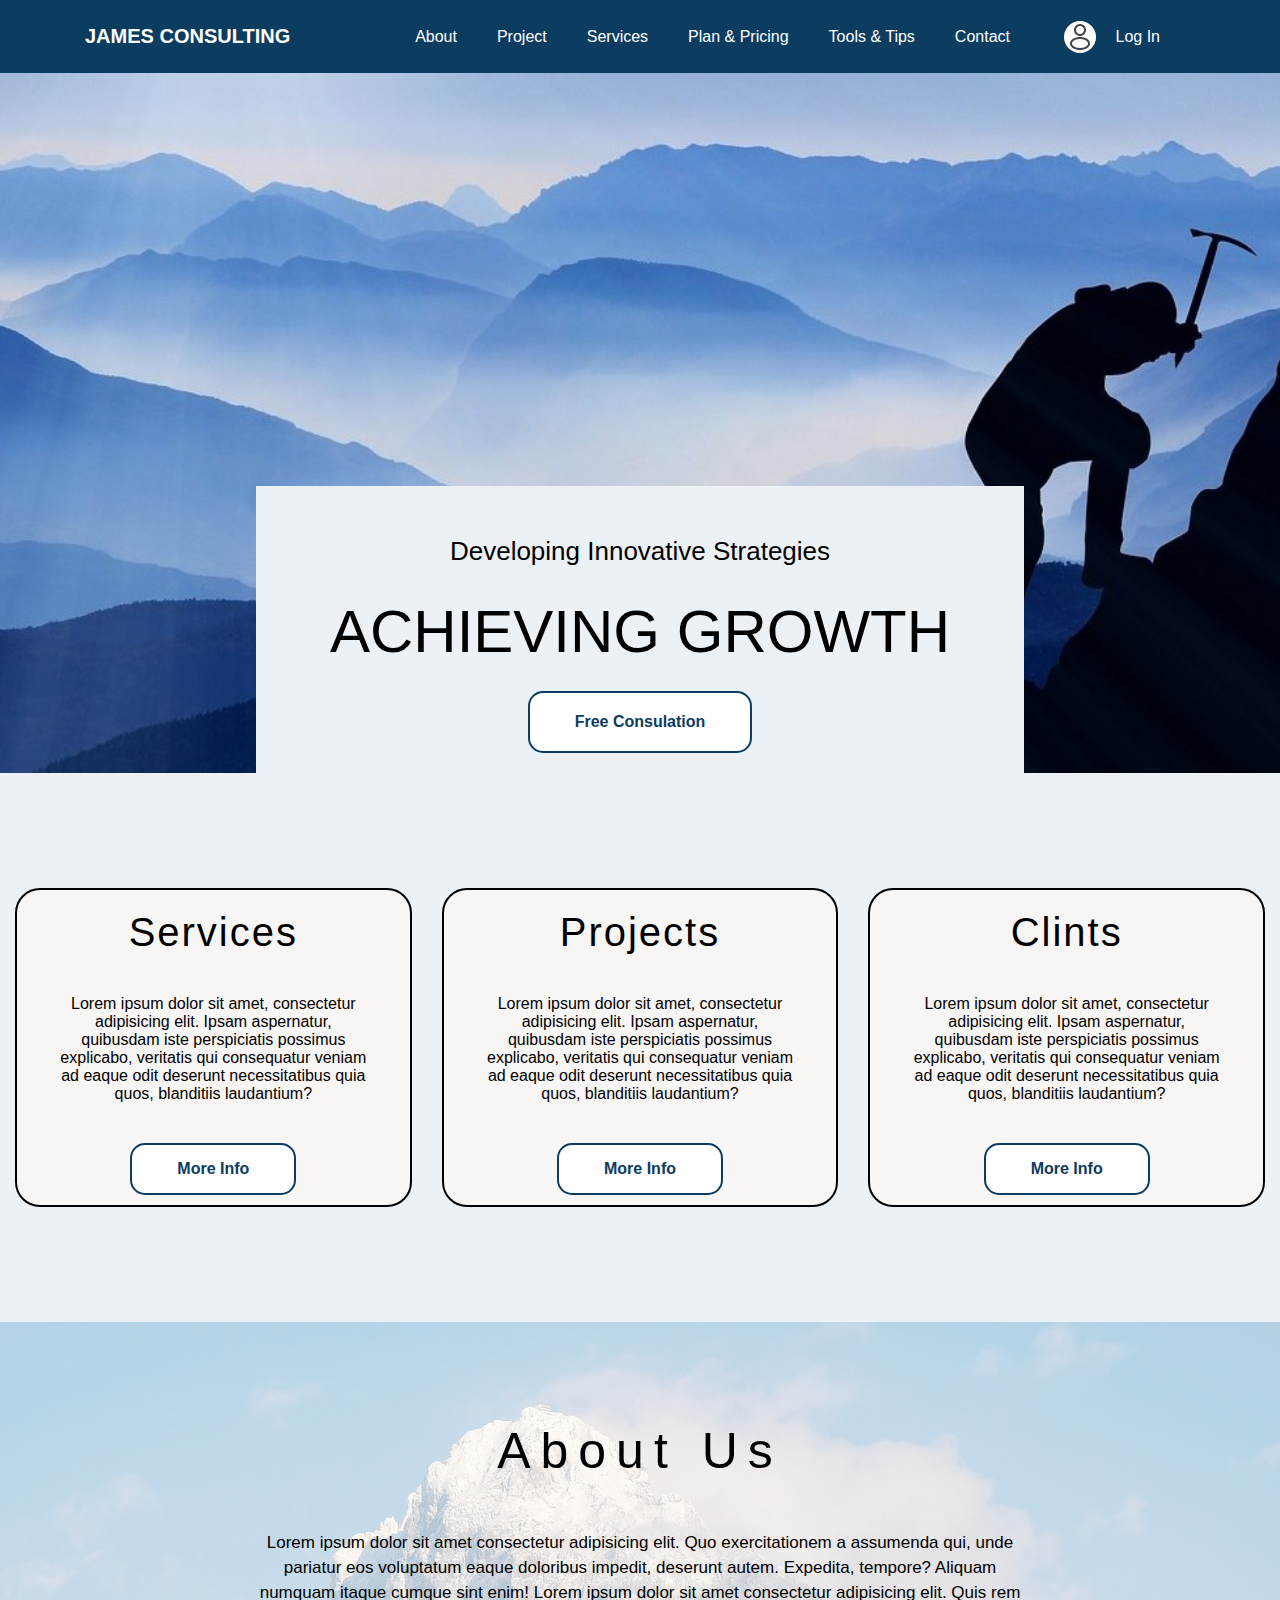
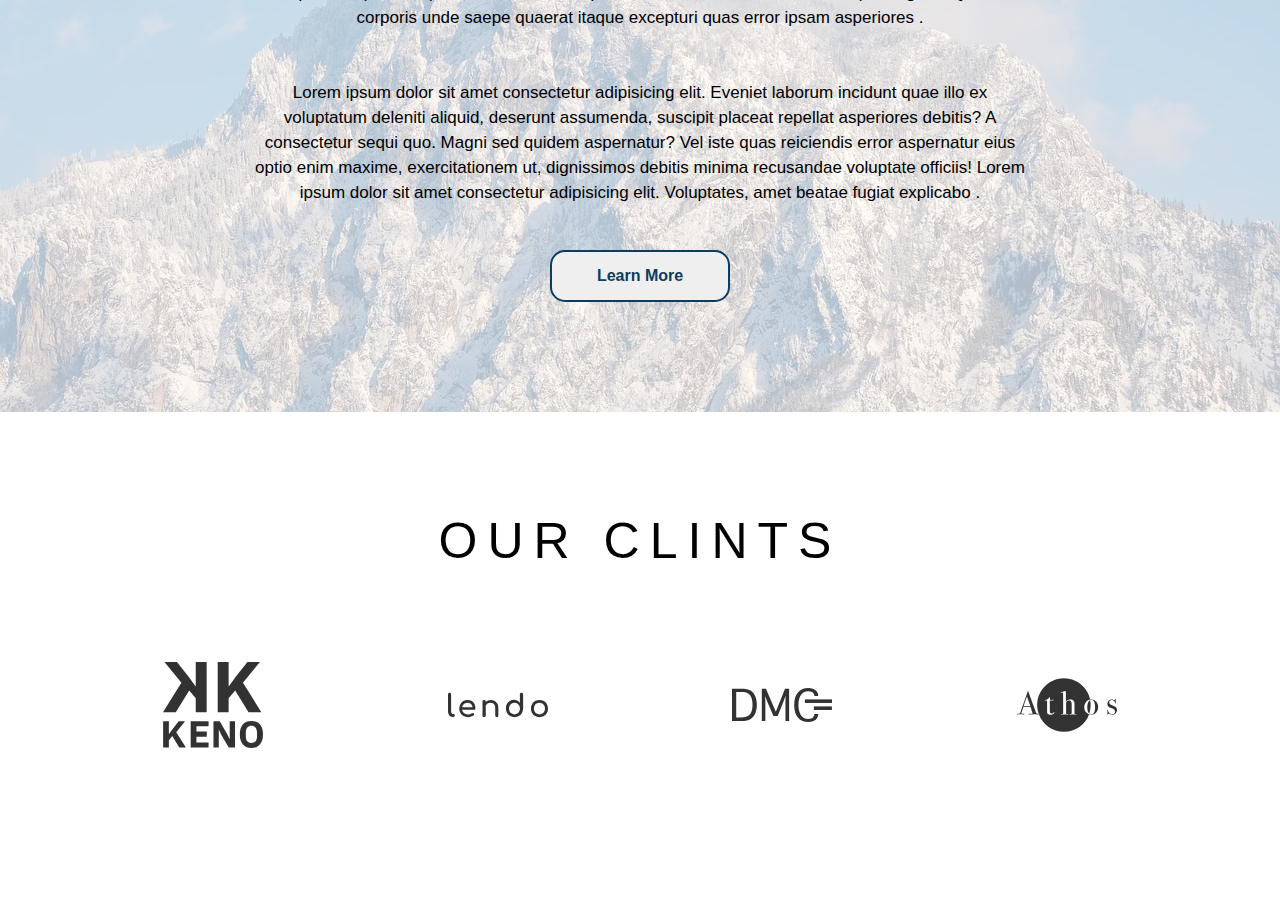
<file: index.html>
<!DOCTYPE html>
<html lang="en">
<head>
    <meta charset="UTF-8">
    <meta name="viewport" content="width=device-width, initial-scale=1.0">
    <title>Mountains</title>
    <link rel="stylesheet" href="style.css">
    <link rel="stylesheet" media="screen and (max-width: 1200px)" href="phone.css">
    <link rel="stylesheet" media="screen and (max-width: 900px)" href="phone2.css">
    <link rel="stylesheet" media="screen and (max-width: 550px)" href="phone3.css">
</head>
<body>
    <!-- ............................................................... -->
    <header>
        <nav id="navbar">
            <div class="left">
                <h3>JAMES CONSULTING</h3>
                <a href="menuphone.html"><img src="Menu Button.png" alt=""></a>
            </div>

            <div class="middle">
                <ul>
                    <li class="items"><a href="#aboutus">About</a></li>
                    <li class="items"><a href="#">Project</a></li>
                    <li class="items"><a href="#">Services</a></li>
                    <li class="items"><a href="#">Plan & Pricing</a></li>
                    <li class="items"><a href="#">Tools & Tips</a></li>
                    <li class="items"><a href="#">Contact</a></li>
                </ul>
            </div>

            <div class="right">
                <img src="login logo.png" alt="">
                <a href="#">Log In</a>
            </div>
        </nav>
    </header>
    <section id="background">
        <div class="c-items">
            <div class="container">
                <div><p>Developing Innovative Strategies</p></div>
                <div><p>ACHIEVING GROWTH</p></div>
                <div class="btn">
                    <button >Free Consulation</button>
                </div>
            </div>
        </div>
    </section>

    <section id="spc">
        <div class="spc-items">
            <h1>Services</h1>
            <p>Lorem ipsum dolor sit amet, consectetur adipisicing elit. Ipsam aspernatur, quibusdam iste perspiciatis possimus explicabo, veritatis qui consequatur veniam ad eaque odit deserunt necessitatibus quia quos, blanditiis laudantium? </p>
            <button class="spc-btn">More Info</button>
        </div>
        <div class="spc-items">
            <h1>Projects</h1>
            <p>Lorem ipsum dolor sit amet, consectetur adipisicing elit. Ipsam aspernatur, quibusdam iste perspiciatis possimus explicabo, veritatis qui consequatur veniam ad eaque odit deserunt necessitatibus quia quos, blanditiis laudantium?</p>
            <button class="spc-btn"> More Info</button>
        </div>
        <div class="spc-items">
            <h1>Clints</h1>
            <p>Lorem ipsum dolor sit amet, consectetur adipisicing elit. Ipsam aspernatur, quibusdam iste perspiciatis possimus explicabo, veritatis qui consequatur veniam ad eaque odit deserunt necessitatibus quia quos, blanditiis laudantium? </p>
            <button class="spc-btn"> More Info</button>
        </div>
    </section>

    <section id="aboutus">
        <div class="aboutus-items">
            <div><h1>About Us</h1></div>
            <p>Lorem ipsum dolor sit amet consectetur adipisicing elit. Quo exercitationem a assumenda qui, unde pariatur eos voluptatum eaque doloribus impedit, deserunt autem. Expedita, tempore? Aliquam numquam itaque cumque sint enim! Lorem ipsum dolor sit amet consectetur adipisicing elit. Quis rem corporis unde saepe quaerat itaque excepturi quas error ipsam asperiores .</p>
            <p>Lorem ipsum dolor sit amet consectetur adipisicing elit. Eveniet laborum incidunt quae illo ex voluptatum deleniti aliquid, deserunt assumenda, suscipit placeat repellat asperiores debitis? A consectetur sequi quo. Magni sed quidem aspernatur? Vel iste quas reiciendis error aspernatur eius optio enim maxime, exercitationem ut, dignissimos debitis minima recusandae voluptate officiis! Lorem ipsum dolor sit amet consectetur adipisicing elit. Voluptates, amet beatae fugiat explicabo .</p>
            <button>Learn More</button>
        </div>
    </section>

    <section id="ourclints">
        <div><h1>OUR CLINTS</h1></div>
        <div class="clintcontainer">
            <img src="clint1.svg" alt="cling1">
            <img src="clint2.svg" alt="cling2">
            <img src="clint3.svg" alt="cling3">
            <img src="clint4.svg" alt="cling4">
        </div>
    </section>
</body>
</html>
</file>
<file: style.css>
*{
    margin: 0;
    padding: 0;
    font-family: Arial,Helvetica,sans-serif;
}
html{
    scroll-behavior: smooth;
}

/* ..........Header.......... */
:root{
    --bgcolor:#0c3c60;
    --bgcolor2:#ecf1f5;
}
header{
    position: sticky;
    top: 0px;
    background-color: var(--bgcolor);
    z-index: 100;
}
#navbar{
    display: flex;
    height: auto;
    width: 100%;
    align-items: center;
}
.left{
    padding: 25px;
    margin-left: 60px;
}
.left img{
    display: none;
}
.left h3{
    font-size: 20px;
    color: white;
}

.middle{
    position: absolute;
    right: 250px;
}
.middle ul{
    display: flex;
}
.middle ul li{
    list-style: none;
}
.middle ul li a{
    text-decoration: none;
    color: white;
    padding: 0px 20px;
}
.middle ul li a:hover{
    transition-duration: 0.3s;
    color: #5f9ed2;
}

.right{
    display: flex;
    align-items: center;
    position: absolute;
    right: 100px;
}
.right img{
    background-color: white;
    border-radius: 50%;
}
.right a{
    padding: 0px 20px;
   color: white;
   text-decoration: none;
}
.right a:hover{
    transition-duration: 0.4s;
    color: #5f9ed2;
}

/* ..........background.......... */
#background{
    background: url(background.jpg) no-repeat center center/cover;
    width: 100%;
    height: 700px;
    position: relative;
}
.c-items{
    position: absolute;
    bottom: 0px;
    left: 20%;
    right:20%;
}
.container{
    padding: 20px 50px;
    color: black;
    background-color:var(--bgcolor2);
    display: flex;
    flex-direction: column;
    align-items: center;
}

.container>:first-child{
    font-size: 26px;
    text-align: center;
    margin: 30px 0px;
}
.container>:nth-child(2){
    font-size: 60px;
    text-align: center;
}
.btn button{
    margin-top: 25px;
    border: 2px solid var(--bgcolor);
    background-color: white;
    color: var(--bgcolor);
    font-weight: bold;
    padding: 20px 45px;
    font-size: 1rem;
    margin-bottom: 0px;
    border-radius: 15px;
}
.btn button:hover{
    color: white;
    background-color: var(--bgcolor);
    transition-duration: 1s;
}

/* ..........SPC......... */
#spc{
    display: grid;
    grid-template-columns: 1fr 1fr 1fr;
    padding: 100px 0px;
    justify-items: center;
    background-color: var(--bgcolor2);
}
.spc-items{
    text-align: center;
    border: 2px solid black;
    border-radius: 25px;
    margin: 15px;
    background-color: rgb(248, 245, 245);
}
.spc-items h1{
    letter-spacing: 2px;
    padding: 20px;
    font-size: 40px;
    font-weight: normal;
}
.spc-items p{
    font-family: Arial, Helvetica, sans-serif;
    padding: 20px 40px;
}
.spc-btn{
    margin-top: 20px;
    border: 2px solid var(--bgcolor);
    background-color: rgb(254, 254, 254);
    color: var(--bgcolor);
    font-weight: bold;
    padding: 15px 45px;
    font-size: 1rem;
    margin-bottom: 10px;
    border-radius: 15px;
}
.spc-btn:hover{
    color: white;
    background-color: var(--bgcolor);
    transition-duration: .5s;
}

/* ..........About Us.......... */
#aboutus{
    width: 100%;
    height: auto;
    position: relative;
}
#aboutus::before{
    content: "";
    background: url(background2.jpg) no-repeat center center/cover;
    position: absolute;
    width: 100%;
    height: 100%;
    opacity: .3;
    z-index: -1;
}
.aboutus-items{
    text-align: center;
    padding: 100px;
}
.aboutus-items h1{
    font-weight: normal;
    font-size: 50px;
    letter-spacing: 10px;
    margin-bottom: 25px;
}
.aboutus-items p{
    padding: 25px 150px;
    font-size: 17px;
    line-height:25px;
}
.aboutus-items button{
    margin-top: 20px;
    border: 2px solid var(--bgcolor);
    background-color: e6e1e1;
    color: var(--bgcolor);
    font-weight: bold;
    padding: 15px 45px;
    font-size: 1rem;
    margin-bottom: 10px;
    border-radius: 15px;
}
.aboutus-items button:hover{
    color: white;
    background-color: var(--bgcolor);
    transition-duration: .5s;
}

/* ..........Our Clints.......... */
#ourclints{
    text-align: center;
    padding: 100px 0px;
}
#ourclints h1{
    font-weight: normal;
    font-size: 50px;
    letter-spacing: 10px;
    margin-bottom: 25px;
}
.clintcontainer{
    padding: 25px 0px;
}
.clintcontainer img{
    opacity: .8;
    width: 100px;
    margin: 35px 90px;
}
</file>
<file: phone.css>
#background{
    height: 450px;
}
.left{
    margin-left: 5px;
}
.middle{
    right: 150px;
}
.middle ul li a{
    padding: 0px 9px;
}
.right{
    right: 10px;
}

.container{
    padding: 0px 35px;
}
.container>:first-child{
    font-size: 20px;
}
.container>:nth-child(2){
    font-size: 45px;
}
.btn button{
    margin: 15px;
    padding: 15px 35px;
    font-size: 1rem;
    margin-bottom: 0px;
}
.spc-items p{
    padding: 20px 40px;
}
</file>
<file: phone2.css>
#background{
    height: 350px;
}
header{
    height: 160px;
}
#navbar{
    display: flex;
    flex-direction: column;
    text-align: center;
}
.left{
    position: relative;
    left: 0px;
}
.middle{
    position: relative;
    right: 0px;
}
.right{
    position: relative;
    top:25px;
    right: 0px;
    margin: auto;
}
.container{
    padding: 3px;
}
.container>:first-child {
    font-size: 15px;
    margin: 10px 40px;
}
.container>:nth-child(2) {
    font-size: 25px;
}
.btn button {
    margin-top: 15px;
    padding: 9px 10px;
    font-size: .8rem;
    margin-bottom: 0px;
}
#spc{
    padding: 30px 0px;
}
.spc-items p{
    padding: 0px 20px;
}
.spc-items h1 {
    letter-spacing: 1px;
    padding: 10px;
    font-size: 35px;
}
.spc-items p {
    font-size: 13px;
    padding: 0px 15px;
}
.spc-btn {
    margin-top: 10px;
    padding: 10px 20px;
    font-size: .8rem;
}
.aboutus-items p {
    padding: 20px 50px;
    font-size: 15px;
    line-height: 20px;
}
</file>
<file: phone3.css>
#background{
    height: 150px;
}
header{
    display: flex;
    align-items:center;
    height: 50px;
}
.left {
    display: flex;
    align-items: center;
    padding: 5px;
}
.left img{
    width: 30px;
    padding-left: 20px;
    display:block;
}
.left img:hover{
    transform: scale(1.2);
}
.left h3 {
    padding: 14px 0px;
    font-size: 17px;
}
.middle{
    display: none;
}
.right{
    display: none;
}

.contaner{
    padding: 0px;
}
.container>:first-child {
    font-size: 10px;
    margin: 10px 0px;
}
.container>:nth-child(2) {
    font-size: 15px;
}
.btn button {
    margin-top: 10px;
    margin-bottom: 0px;
    padding: 4px 5px;
    font-size: .5rem;
}

 #spc{
    display: flex;
    flex-direction: column;
}
.spc-items{
    padding: 15px;
    border: 2px solid black;
    border-radius: 25px;
    margin: 15px;
    
}
.spc-items p{
    padding: 10px 0px;
}
.aboutus-items {
    padding: 45px 15px;
}
.aboutus-items p {
    padding: 20px 0px;
    font-size: 15px;
    line-height: 20px;
}
.aboutus-items h1 {
    font-weight: normal;
    font-size: 40px;
    letter-spacing: 5px;
    margin-bottom: 10px;
}
.aboutus-items button{
    font-size: 15px;
    padding: 10px 20px;
}
#ourclints{
    padding: 50px 0px;
}
#ourclints h1{
    font-size: 30px;
    letter-spacing: 5px;
    margin-bottom: 0px;
}
.clintcontainer img {
    opacity: .8;
    width: 80px;
    margin: 15px 50px;
}
.clintcontainer{
    padding-top: 15px;
}
</file>
